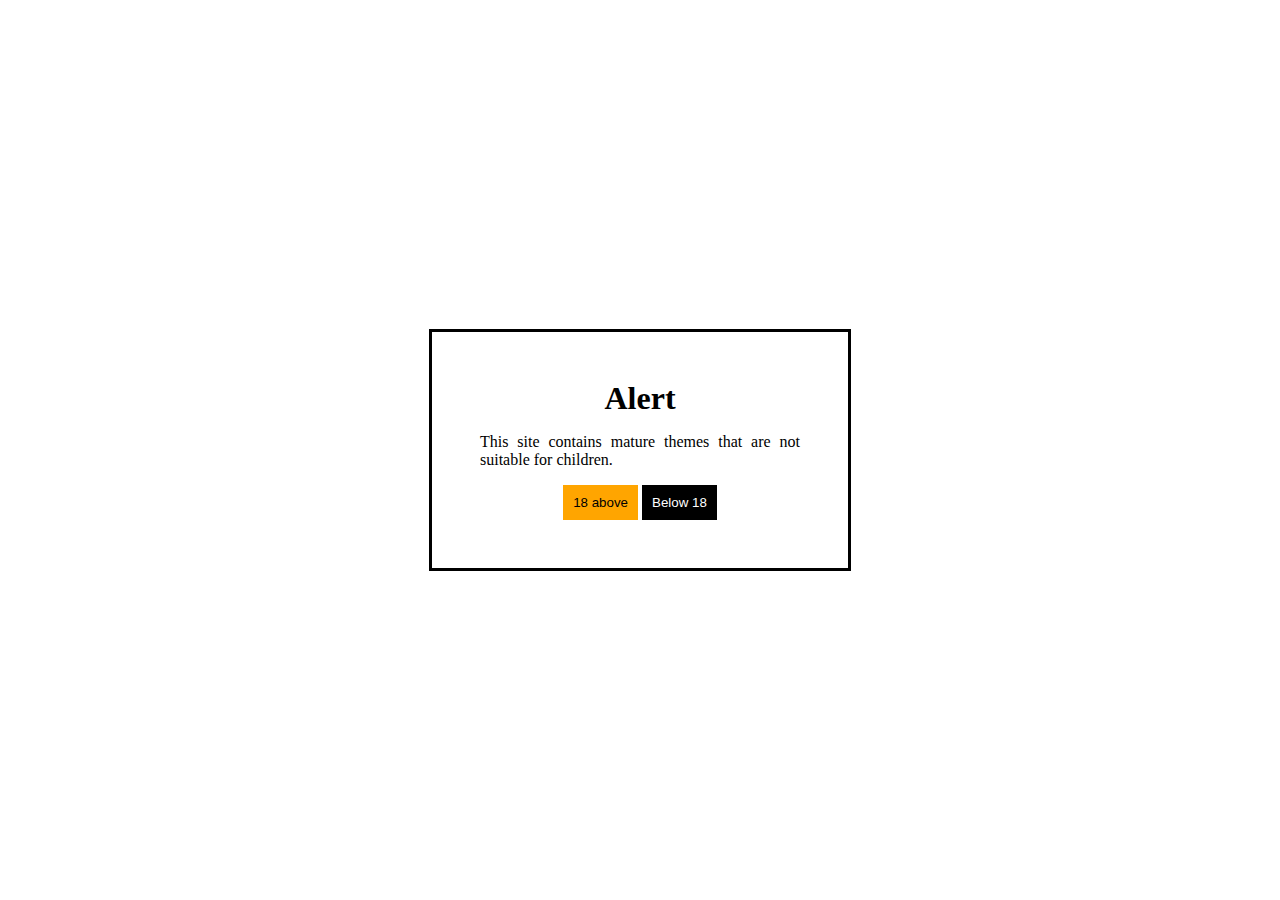
<file: Corn Site/index.html>
<!DOCTYPE html>
<html lang="en">
  <head>
    <meta charset="UTF-8" />
    <meta name="viewport" content="width=device-width, initial-scale=1.0" />
    <title>CornHub</title>
    <link rel="stylesheet" href="style.css" />
  </head>
  <body>
    <div class="container">
      <h1>Alert</h1>
      <p>
        This site contains mature themes that are not suitable for children.
      </p>
      <div class="btn">
        <button id="above">18 above</button>
        <button id="under">Below 18</button>
      </div>
    </div>
    <div class="open">
      <h3>You are allowed to enter this website.</h3>
    </div>
    <div class="close">
      <h3>You are <span>not</span> allowed to enter this website!</h3>
    </div>
  </body>
  <script src="index.js"></script>
</html>
</file>
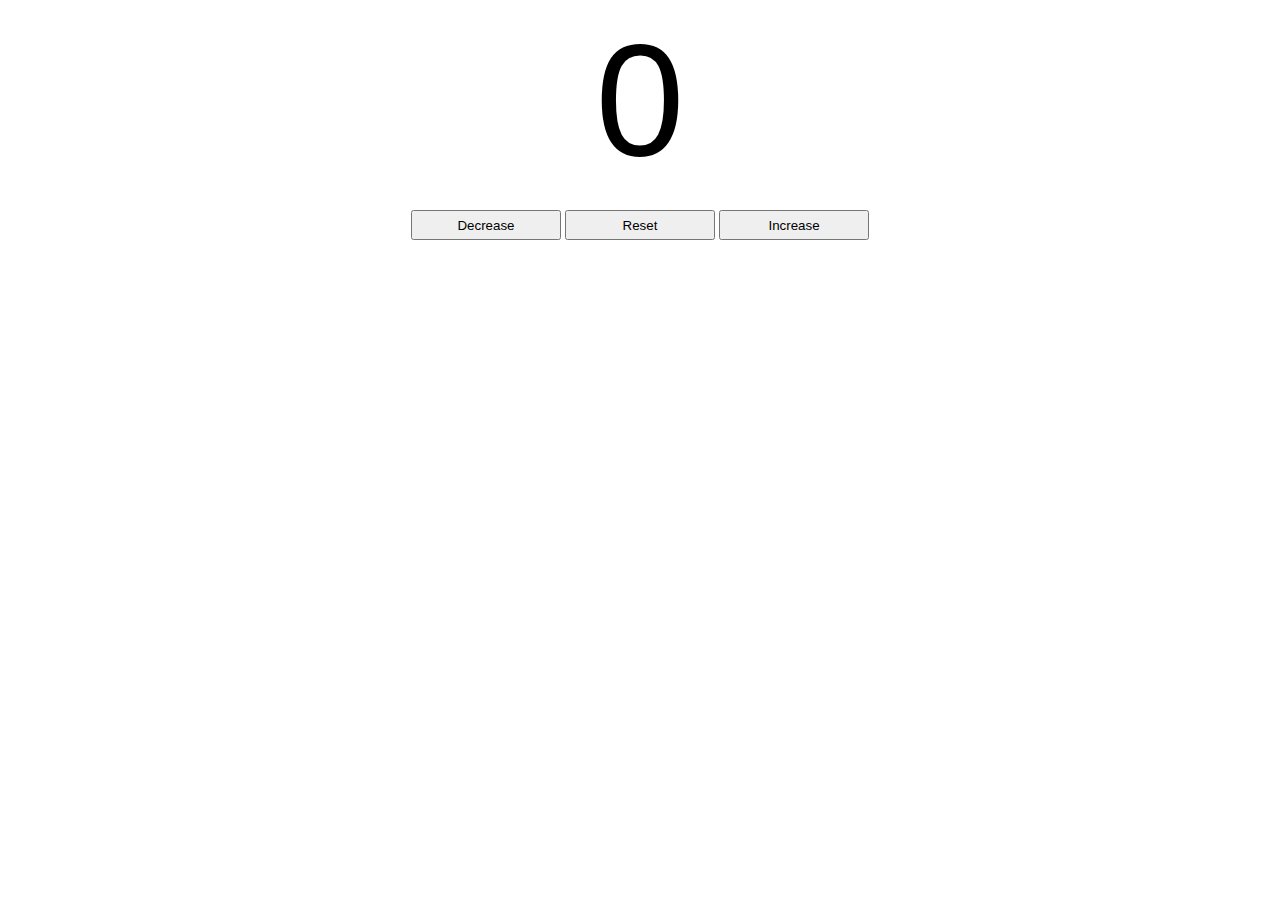
<file: counter Program/index.html>
<!DOCTYPE html>
<html lang="en">
  <head>
    <meta charset="UTF-8" />
    <meta name="viewport" content="width=device-width, initial-scale=1.0" />
    <title>Document</title>
    <link rel="stylesheet" href="style.css" />
  </head>
  <body>
    <label id="countlabel">0</label><br />
    <div id="container">
      <button id="decrease" class="btn"></button>
      <button id="reset" class="btn"></button>
      <button id="increase" class="btn"></button>
    </div>
  </body>
  <script src="index.js"></script>
</html>
</file>
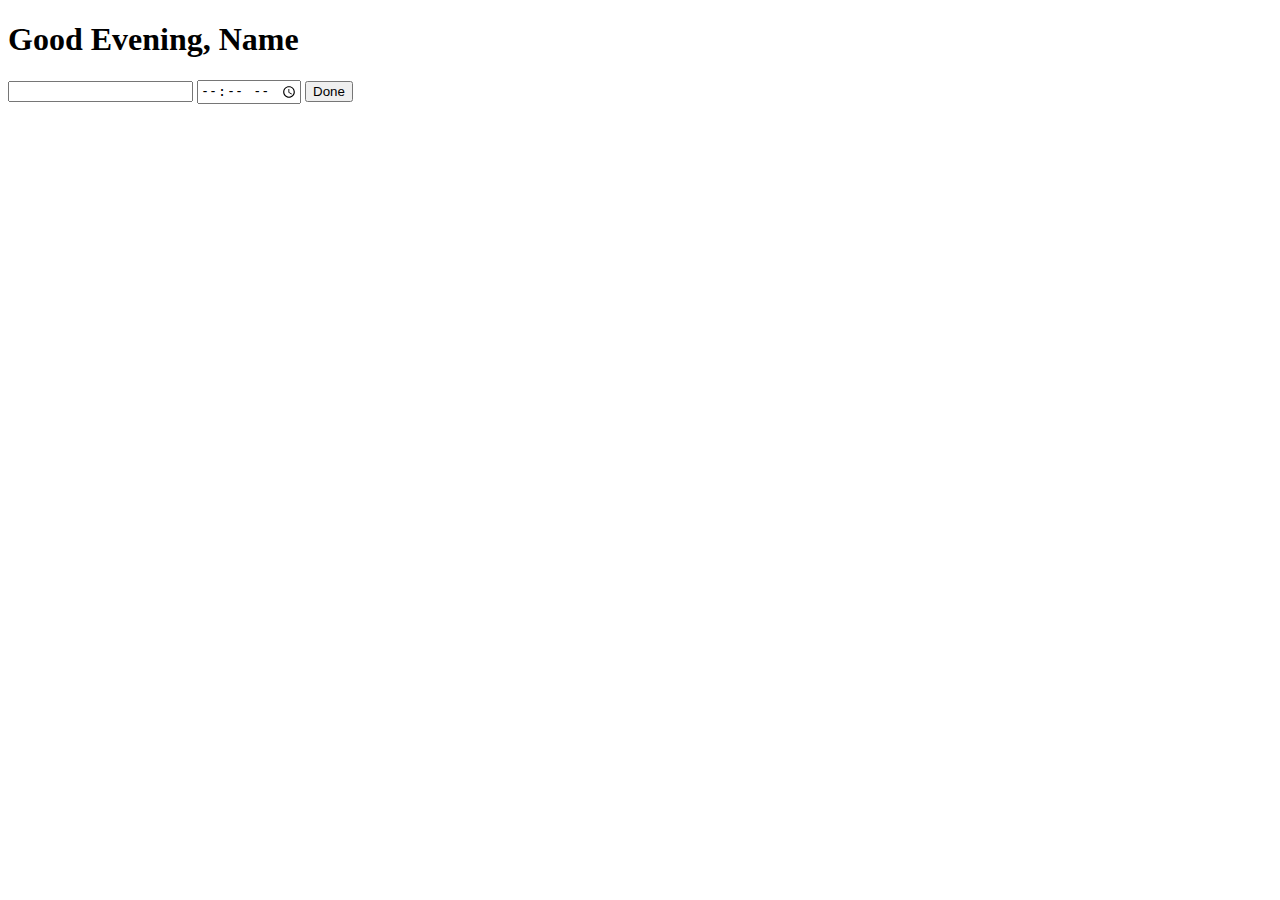
<file: Greetings/index.html>
<!doctype html>
<html lang="en">
  <head>
    <meta charset="UTF-8" />
    <meta name="viewport" content="width=device-width, initial-scale=1.0" />
    <title>Greetings</title>
  </head>
  <body>
    <main>
      <h1>
        <span id="time_greet">Good Evening</span>, <span id="name">Name</span>
      </h1>
      <input type="text" id="inputName" />
      <input type="time" id="inputTime" />
      <button id="done">Done</button>
    </main>
    <script src="main.js"></script>
  </body>
</html>
</file>
<file: Corn Site/style.css>
* {margin: 0;padding: 0;}

body{min-height: 100vh;display: flex;justify-content: center;align-items: center;}

.container {border: solid black;display: flex;justify-content: center;align-items: center;flex-direction: column;width: 20rem;padding: 3rem;gap: 1rem;}

.container p {text-align: justify;}

.btn button{border: none;padding: 10px;}

.open, .close {transform: scale(0);display: none;}

.open.pop, .close.pop {transform: scale(1);display: flex;}

.container.remove {display: none;transform: scale(0);}

span {color: red;}
</file>
<file: counter Program/style.css>
#countlabel {
    display: block;
    text-align: center;
    font-size: 10em;
    font-family: Arial, Helvetica, sans-serif;
}

#container {
    text-align: center;
}


.btn {
    height: 30px;
    width: 150px;
}
</file>
